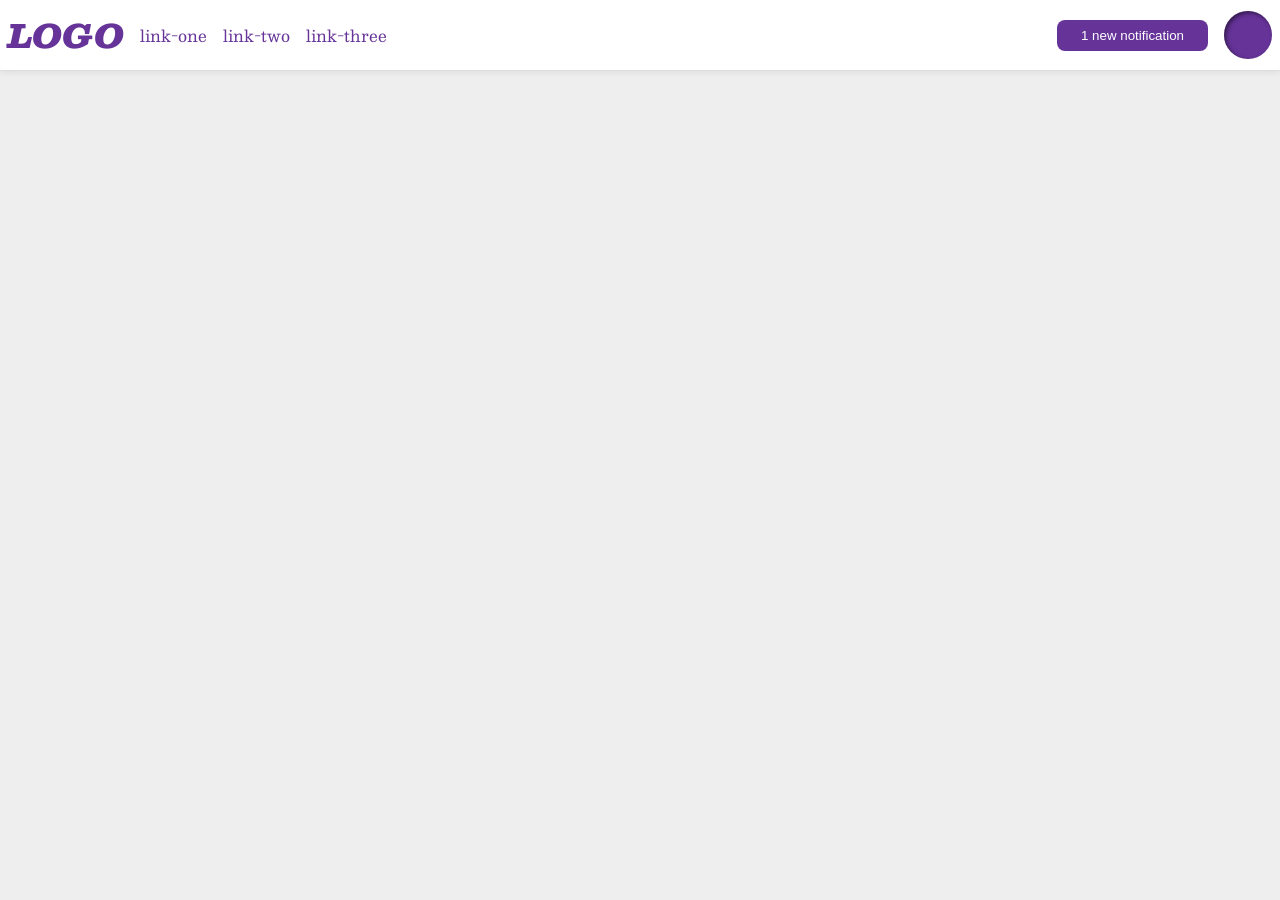
<file: foundations/flex/03-flex-header-2/index.html>
<!DOCTYPE html>
<html lang="en">
  <head>
    <meta charset="UTF-8">
    <meta http-equiv="X-UA-Compatible" content="IE=edge">
    <meta name="viewport" content="width=device-width, initial-scale=1.0">
    <title>Flex Header 2</title>
    <link rel="stylesheet" href="style.css">
  </head>
  <body>
    <div class="header">
      <div class="nav">
        <div class="logo">
          LOGO
        </div>
        <ul class="links">
          <li><a href="https://google.com">link-one</a></li>
          <li><a href="https://google.com">link-two</a></li>
          <li><a href="https://google.com">link-three</a></li>
        </ul>
      </div>
      <div class="user-controls">
        <button class="notifications">
          1 new notification
        </button>
        <div class="profile-image"></div>
      </div>
    </div>
  </body>
</html>
</file>
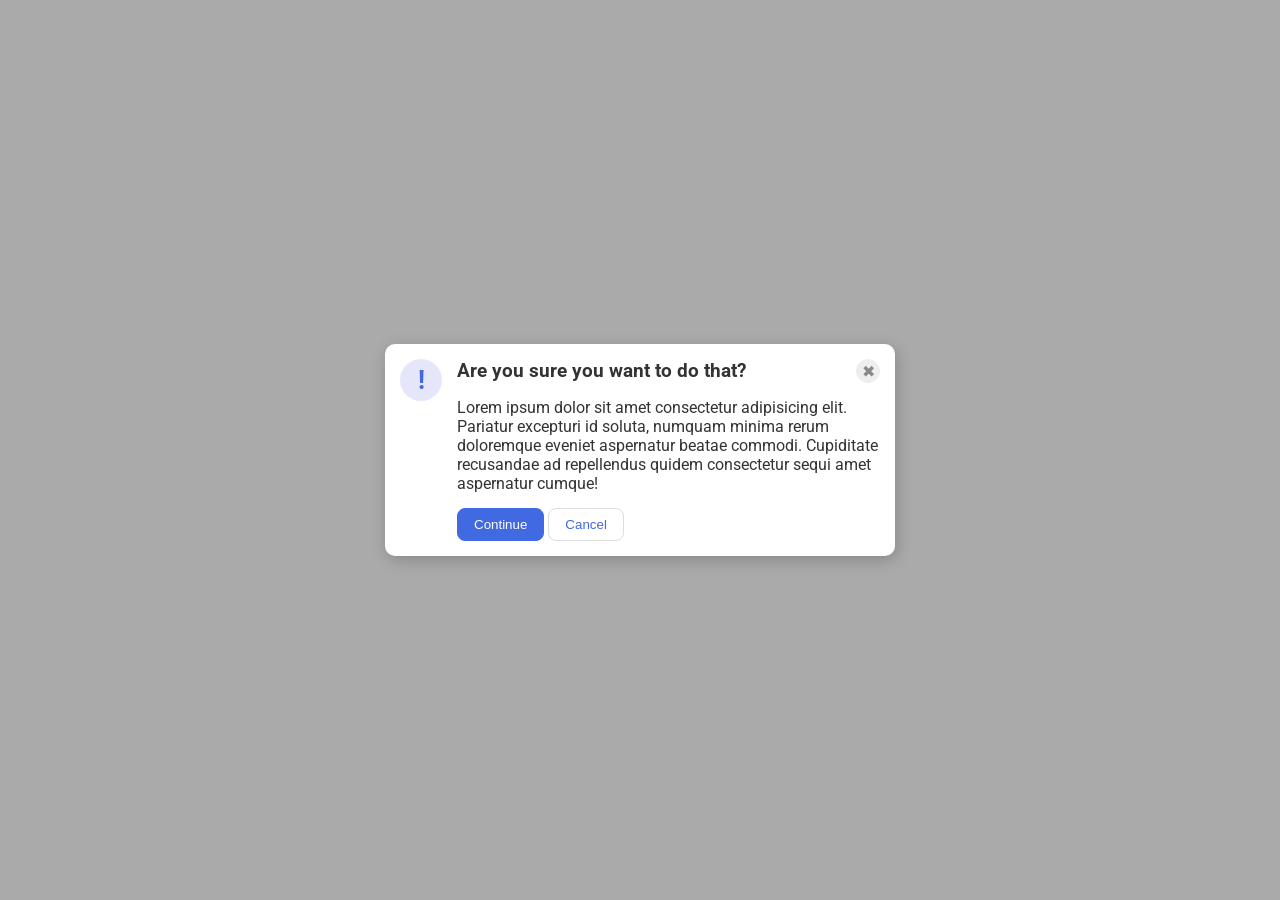
<file: foundations/flex/05-flex-modal/index.html>
<!DOCTYPE html>
<html lang="en">
  <head>
    <meta charset="UTF-8">
    <meta http-equiv="X-UA-Compatible" content="IE=edge">
    <meta name="viewport" content="width=device-width, initial-scale=1.0">
    <link rel="stylesheet" href="style.css">
    <title>Modal</title>
  </head>
  <body>
    <div class="modal">
      <div class="icon">!</div>
      <div class="modal-body">
        <div class="header-container">
          <div class="header">Are you sure you want to do that?</div>
          <button class="close-button">✖</button>
        </div><!-- ./header-container -->
        <div class="text">Lorem ipsum dolor sit amet consectetur adipisicing elit. Pariatur excepturi id soluta, numquam minima rerum doloremque eveniet aspernatur beatae commodi. Cupiditate recusandae ad repellendus quidem consectetur sequi amet aspernatur cumque!</div>
        <div class="button-container">
          <button class="continue">Continue</button>
          <button class="cancel">Cancel</button>
        </div><!-- ./button-container -->
      </div><!-- ./modal-body -->
    </div><!-- ./modal -->
  </body>
</html>
</file>
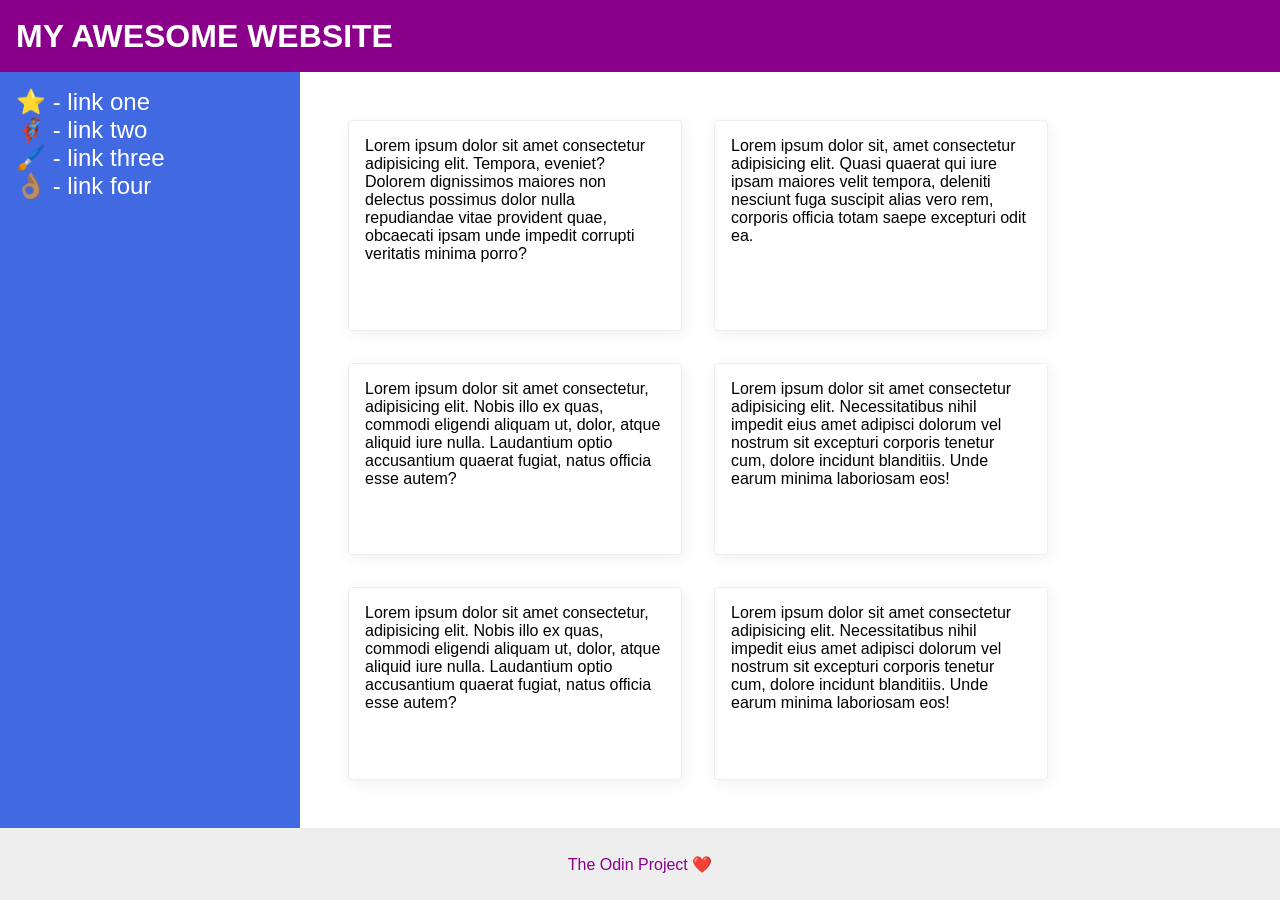
<file: foundations/flex/07-flex-layout-2/index.html>
<!DOCTYPE html>
<html lang="en">
  <head>
    <meta charset="UTF-8">
    <meta http-equiv="X-UA-Compatible" content="IE=edge">
    <meta name="viewport" content="width=device-width, initial-scale=1.0">
    <title>The Holy Grail</title>
    <link rel="stylesheet" href="style.css">
  </head>
  <body>
    <div class="header">
      MY AWESOME WEBSITE
    </div>

    <div class="body-container">
      <div class="sidebar">
        <ul>
          <li><a href="#">⭐ - link one</a></li>
          <li><a href="#">🦸🏽‍♂️ - link two</a></li>
          <li><a href="#">🖌️ - link three</a></li>
          <li><a href="#">👌🏽 - link four</a></li>
        </ul>
      </div>

      <div class="cards">
        <div class="card">Lorem ipsum dolor sit amet consectetur adipisicing elit. Tempora, eveniet? Dolorem dignissimos maiores non delectus possimus dolor nulla repudiandae vitae provident quae, obcaecati ipsam unde impedit corrupti veritatis minima porro?</div>
        <div class="card">Lorem ipsum dolor sit, amet consectetur adipisicing elit. Quasi quaerat qui iure ipsam maiores velit tempora, deleniti nesciunt fuga suscipit alias vero rem, corporis officia totam saepe excepturi odit ea.</div>
        <div class="card">Lorem ipsum dolor sit amet consectetur, adipisicing elit. Nobis illo ex quas, commodi eligendi aliquam ut, dolor, atque aliquid iure nulla. Laudantium optio accusantium quaerat fugiat, natus officia esse autem?</div>
        <div class="card">Lorem ipsum dolor sit amet consectetur adipisicing elit. Necessitatibus nihil impedit eius amet adipisci dolorum vel nostrum sit excepturi corporis tenetur cum, dolore incidunt blanditiis. Unde earum minima laboriosam eos!</div>
        <div class="card">Lorem ipsum dolor sit amet consectetur, adipisicing elit. Nobis illo ex quas, commodi eligendi aliquam ut, dolor, atque aliquid iure nulla. Laudantium optio accusantium quaerat fugiat, natus officia esse autem?</div>
        <div class="card">Lorem ipsum dolor sit amet consectetur adipisicing elit. Necessitatibus nihil impedit eius amet adipisci dolorum vel nostrum sit excepturi corporis tenetur cum, dolore incidunt blanditiis. Unde earum minima laboriosam eos!</div>
      </div><!-- ./cards -->
    </div><!-- ./body-container -->
  
    <div class="footer">
      The Odin Project ❤️
    </div>
  </body>
</html>
</file>
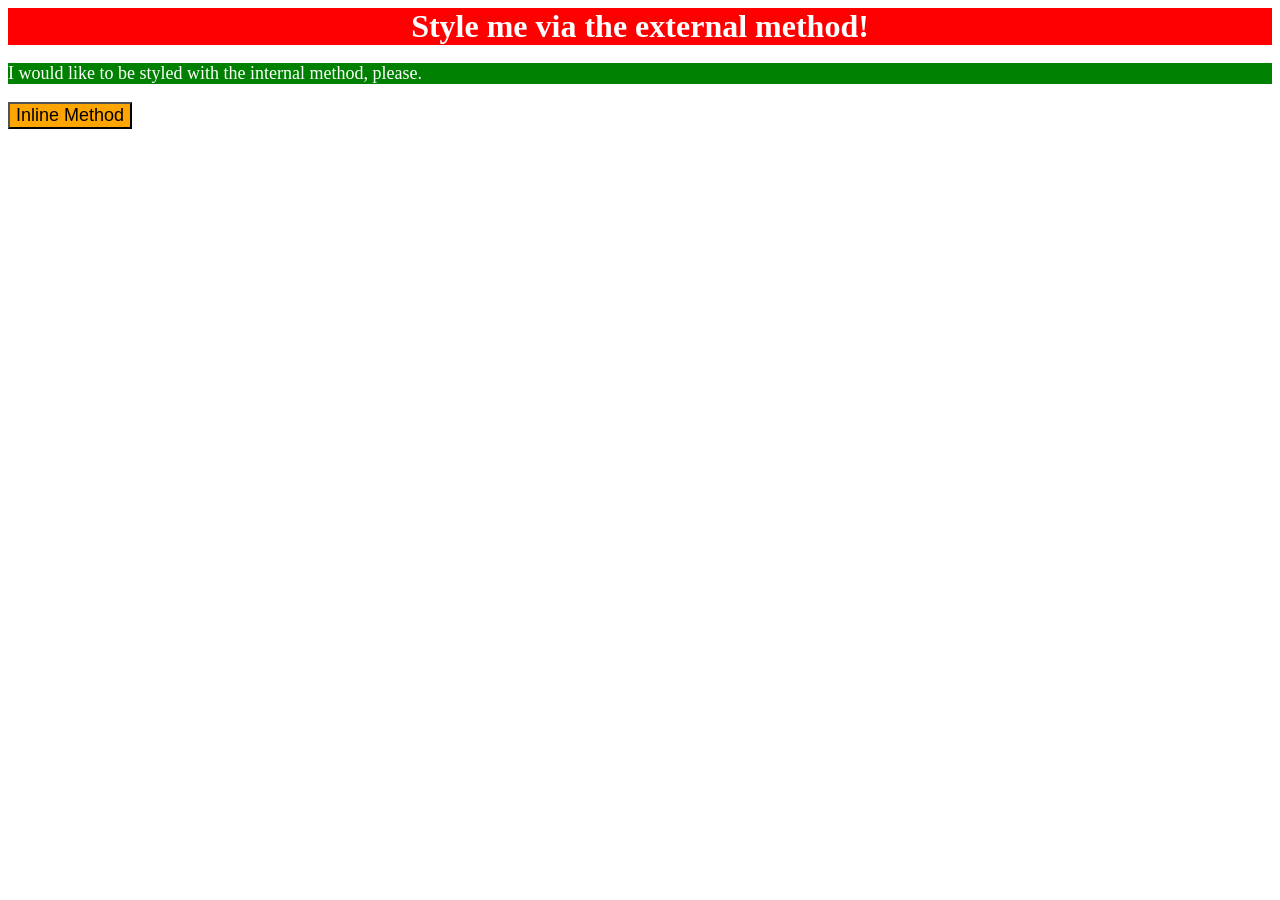
<file: foundations/intro-to-css/01-css-methods/index.html>
<!DOCTYPE html>
<html lang="en">
  <head>
    <meta charset="UTF-8">
    <meta http-equiv="X-UA-Compatible" content="IE=edge">
    <meta name="viewport" content="width=device-width, initial-scale=1.0">
    <title>Methods for Adding CSS</title>

    <link rel="stylesheet" href="style.css">

    <style>
      p {
        background-color: green;
        color: white;
        font-size: 18px;
      }
    </style>
  </head>
  <body>
    <div>Style me via the external method!</div>
    <p>I would like to be styled with the internal method, please.</p>
    <button style="background-color: orange; font-size: 18px;">Inline Method</button>
  </body>
</html>
</file>
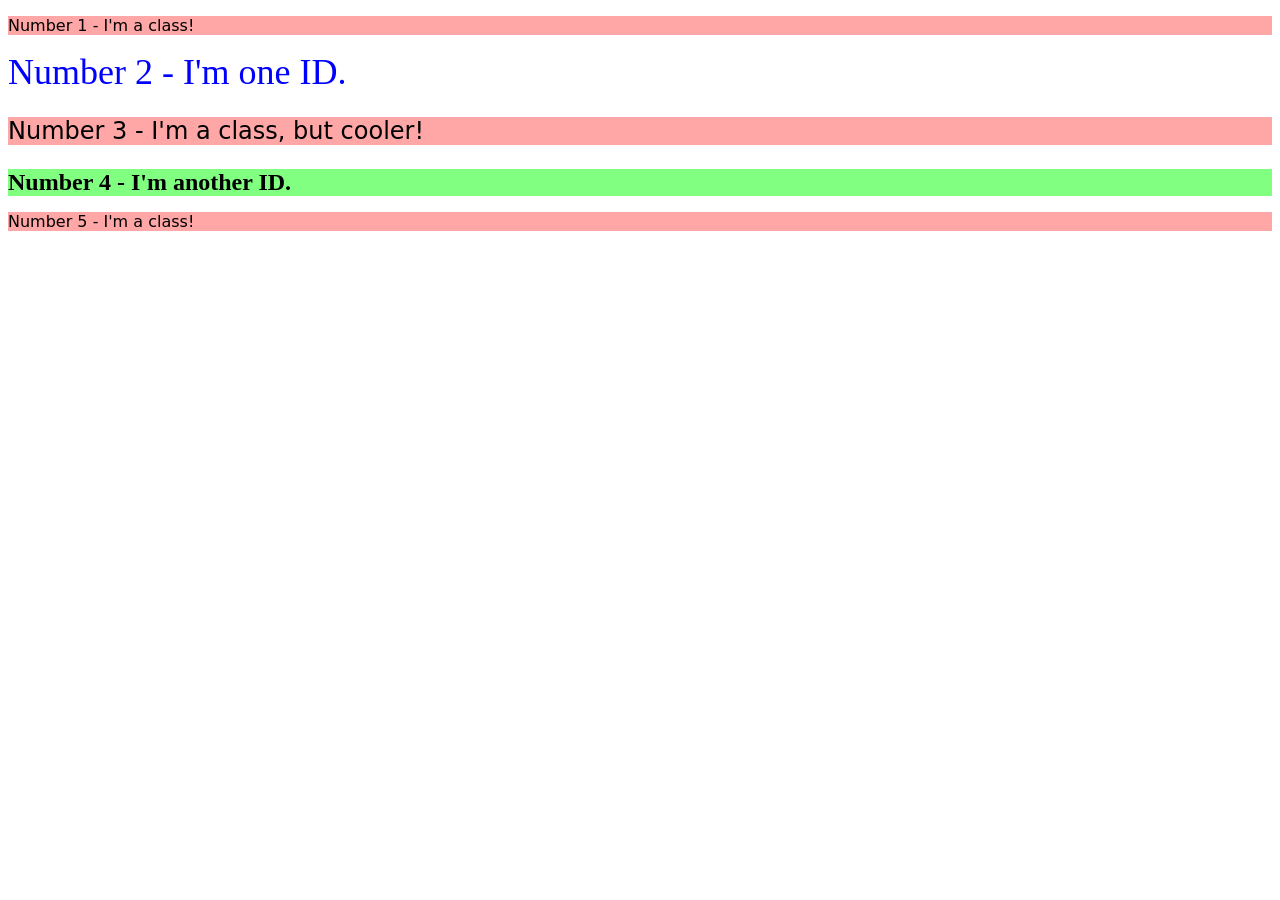
<file: foundations/intro-to-css/02-class-id-selectors/index.html>
<!DOCTYPE html>
<html lang="en">
  <head>
    <meta charset="UTF-8">
    <meta http-equiv="X-UA-Compatible" content="IE=edge">
    <meta name="viewport" content="width=device-width, initial-scale=1.0">
    <title>Class and ID Selectors</title>
    <link rel="stylesheet" href="style.css">
  </head>
  <body>
    <p class="odd">Number 1 - I'm a class!</p>
    <div id="second">Number 2 - I'm one ID.</div>
    <p class="odd large-font">Number 3 - I'm a class, but cooler!</p>
    <div id="fourth" class="large-font">Number 4 - I'm another ID.</div>
    <p class="odd">Number 5 - I'm a class!</p>
  </body>
</html>
</file>
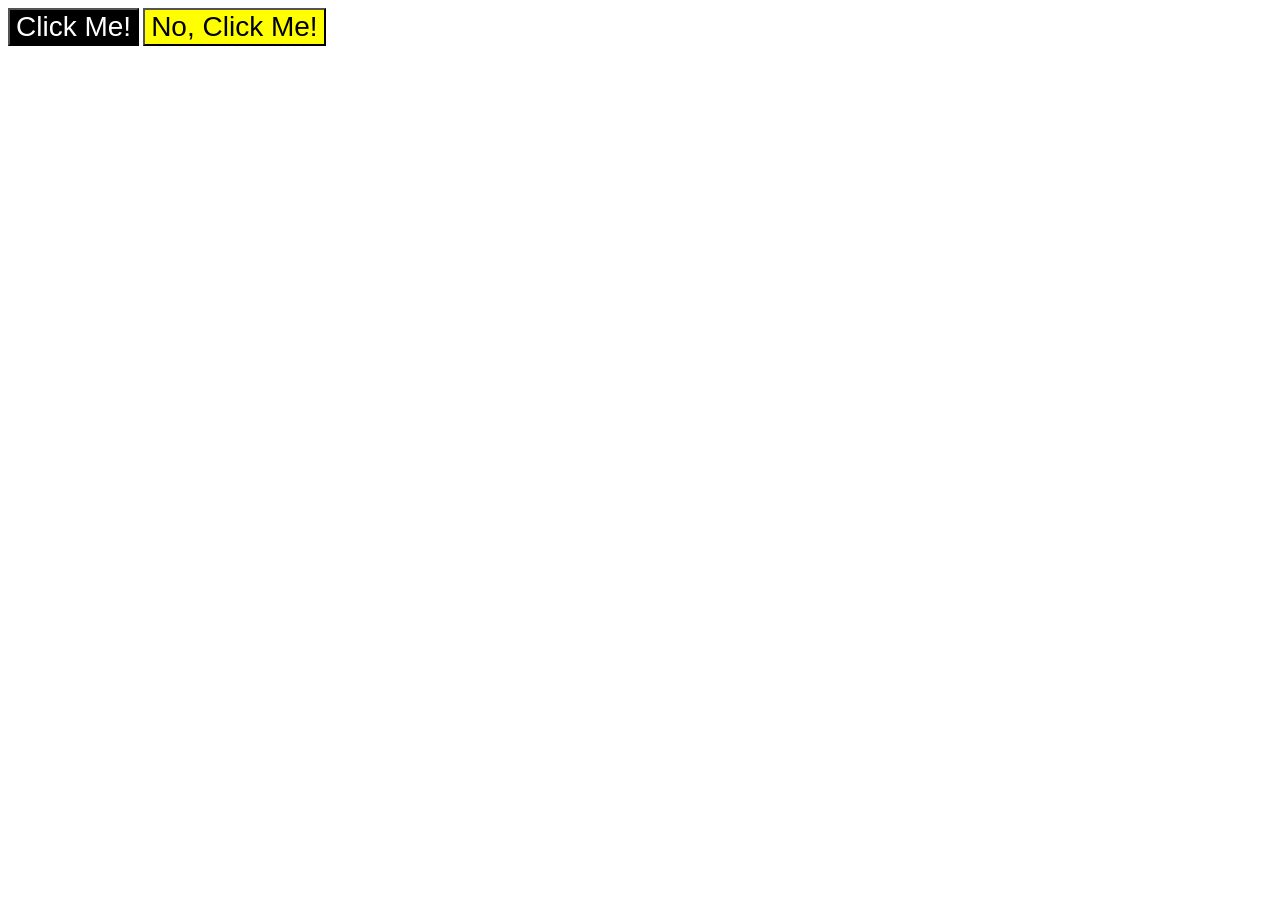
<file: foundations/intro-to-css/03-grouping-selectors/index.html>
<!DOCTYPE html>
<html lang="en">
  <head>
    <meta charset="UTF-8">
    <meta http-equiv="X-UA-Compatible" content="IE=edge">
    <meta name="viewport" content="width=device-width, initial-scale=1.0">
    <title>Grouping Selectors</title>
    <link rel="stylesheet" href="style.css">
  </head>
  <body>
    <button class="first">Click Me!</button>
    <button class="second">No, Click Me!</button>
  </body>
</html>
</file>
<file: foundations/flex/03-flex-header-2/style.css>
/* this is some magical font-importing.  
you'll learn about it later. */
@import url('https://fonts.googleapis.com/css2?family=Besley:ital,wght@0,400;1,900&display=swap');

body {
  margin: 0;
  background: #eee;
  font-family: Besley, serif;
}

.header {
  display: flex;
  justify-content: space-between;
  align-items: center;
  padding: 8px;
  border-bottom: 1px solid #ddd;
  background: white;
  box-shadow: 0 0 8px rgba(0,0,0,.1);
}

.logo {
  font-size: 32px;
  font-weight: 900;
  font-style: italic;
  color: rebeccapurple;
}

.nav, 
.user-controls {
  display: flex;
  align-items: center;
  gap: 16px;
}

.nav ul {
  display: flex;
  gap: 16px;
  margin: 0;
  padding: 0;
  list-style-type: none;
}

.profile-image {
  background: rebeccapurple;
  box-shadow: inset 2px 2px 4px rgba(0,0,0,.5);
  border-radius: 50%;
  width: 48px;
  height: 48px;
}

button {
  padding: 8px 24px;
  border: none;
  border-radius: 8px;
  background: rebeccapurple;
  color: white;
}

a {
  /* this removes the line under our links */
  text-decoration: none;
  color: rebeccapurple;
}
</file>
<file: foundations/flex/05-flex-modal/style.css>
@import url('https://fonts.googleapis.com/css2?family=Roboto:wght@400;700&display=swap');

html, body {
  height: 100%;
}

body {
  font-family: Roboto, sans-serif;
  margin: 0;
  background: #aaa;
  color: #333;
  /* I'll give you this one for free lol */
  display: flex;
  justify-content: center;
  align-items: center;
}

.modal {
  display: flex;
  gap: 15px;
  width: 480px;
  padding: 15px;
  border-radius: 10px;
  background: white;
  box-shadow: 2px 4px 16px rgba(0,0,0,.2);
}

.icon {
  flex: 0 0 auto;
  display: flex;
  justify-content: center;
  align-items: center;
  width: 42px;
  height: 42px;
  border-radius: 50%;
  background: lavender;
  color: royalblue;
  font-size: 26px;
  font-weight: 700;
}

.modal-body {
  display: flex;
  flex-direction: column;
  gap: 15px;
}

.header-container {
  display: flex;
  justify-content: space-between;
  font-size: 1.2rem;
  font-weight: 700;
}

.close-button {
  flex: 0 0 auto;
  display: flex;
  justify-content: center;
  align-items: center;
  width: 24px;
  height: 24px;
  padding: 0;
  border: 1px solid #eee;
  border-radius: 50%;
  background: #eee;
  color: #888;
  font-weight: 400;
  font-size: 16px;
}

button {
  padding: 8px 16px;
  border-radius: 8px;
  cursor: pointer;
}

button.continue {
  border: 1px solid royalblue;
  background: royalblue;
  color: white;
}

button.cancel {
  border: 1px solid #ddd;
  background: white;
  color: royalblue;
}
</file>
<file: foundations/flex/07-flex-layout-2/style.css>
body {
  display: flex;
  flex-direction: column;
  justify-content: space-between;
  margin: 0;
  min-height: 100vh;
  font-family: -apple-system, BlinkMacSystemFont, 'Segoe UI', Roboto, Oxygen, Ubuntu, Cantarell, 'Open Sans', 'Helvetica Neue', sans-serif;
}

.header {
  display: flex;
  align-items: center;
  height: 72px;
  padding-left: 16px;
  background: darkmagenta;
  color: white;
  font-size: 32px;
  font-weight: 900;
}

.body-container {
  flex-grow: 1;
  display: flex;
}

.sidebar {
  flex-shrink: 0;
  width: 300px;
  padding: 16px;
  background: royalblue;
  box-sizing: border-box;
}

.sidebar ul {
  padding: 0;
  margin: 0;
  list-style: none;
}

.sidebar a {
  color: #FFF;
  font-size: 24px;
  text-decoration: none;
}

.cards {
  display: flex;
  gap: 32px;
  flex-wrap: wrap;
  padding: 48px;
}

.card {
  flex-basis: 300px;
  padding: 16px;
  border: 1px solid #eee;
  border-radius: 4px;
  box-shadow: 2px 4px 16px rgba(0,0,0,.06);
}

.footer {
  display: flex;
  justify-content: center;
  align-items: center;
  height: 72px;
  background: #eee;
  color: darkmagenta;
}
</file>
<file: foundations/intro-to-css/01-css-methods/style.css>
div {
  background-color: red;
  text-align: center;
  color: white;
  font-size: 32px;
  font-weight: bold;
}
</file>
<file: foundations/intro-to-css/02-class-id-selectors/style.css>
.odd {
  background-color: rgb(255, 167, 167);
  font-family: 'Verdana', 'DejaVu Sans', sans-serif;
}/* Add CSS Styling */

.large-font {
  font-size: 24px;
}

#second {
  color: rgb(0, 0, 255);
  font-size: 36px;
}

#fourth {
  background-color: rgb(128, 255, 128);
  font-weight: bold;
}
</file>
<file: foundations/intro-to-css/03-grouping-selectors/style.css>
.first,
.second {
  font-size: 28px;
  font-family: 'Helvetica', 'Times New Roman', sans-serif;
}

.first {
  background-color: #000;
  color: #FFF;
}

.second {
  background-color: #FFFF00;
}
</file>
